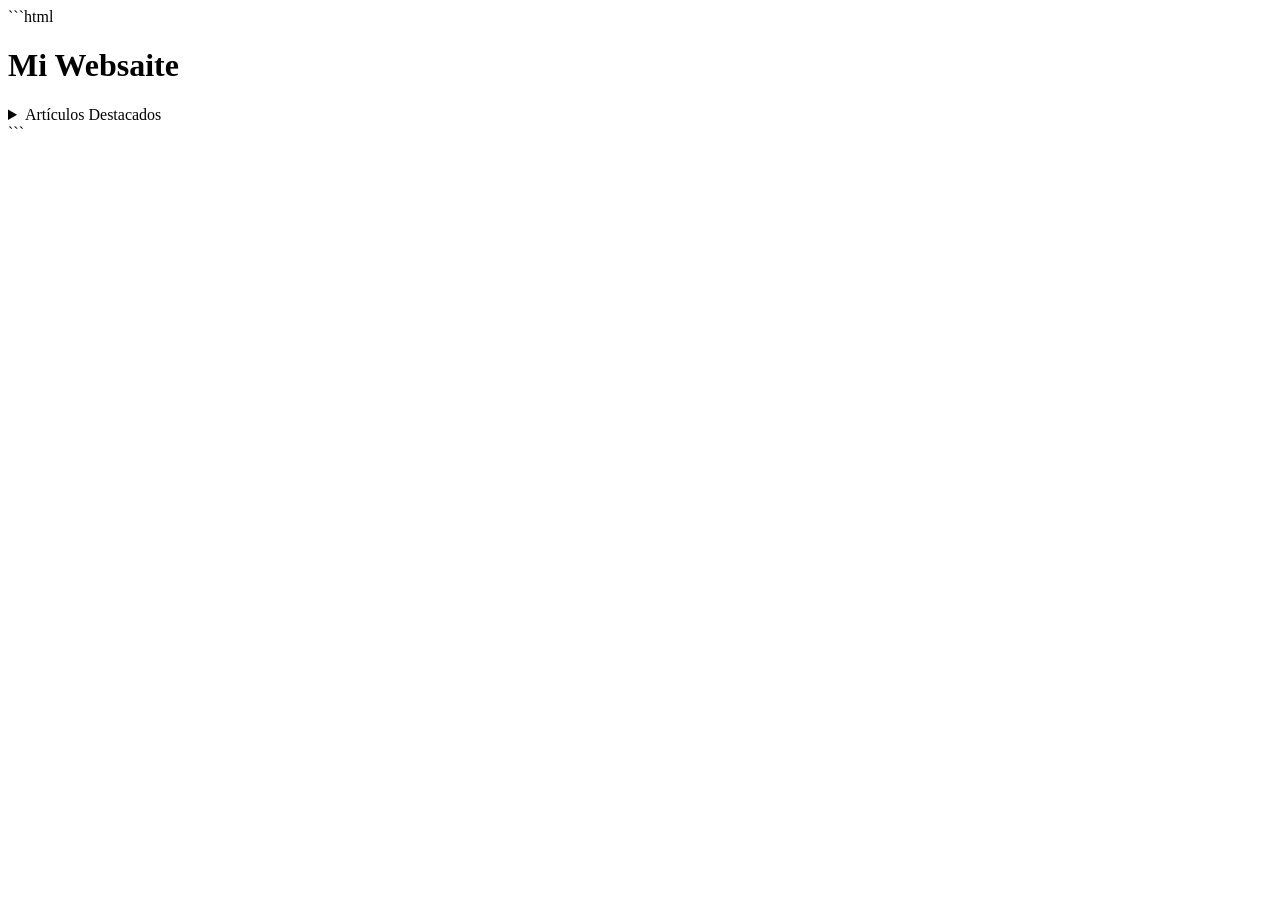
<file: index.html>
```html
<!DOCTYPE html>
<html>
    <head>
        <title>Mi Blog</title>
        <link rel="stylesheet" href="style.css">
    </head>
    <body>
        <header>
            <h1>Mi Websaite</h1>
        </header>

        <section>
            <details>
                <summary>Artículos Destacados</summary></p>
                <article class="post">
                    <h3>Mi Primer Artículo</h3>
                    <small>Publicado el 1 de Enero de 2024</small>
                    <p>Lorem ipsum dolor sit amet consectetur, adipisicing elit. Ipsam quia laborum nihil adipisci recusandae quos eum modi architecto aliquid maiores consequatur consectetur fuga non nesciunt in impedit, itaque, natus asperiores!</p>
                    <a href="post.html">Read more</a>
                </article>
                <article class="post">
                    <h3>Mi segundp Artículo</h3>
                    <small>Publicado el 1 de Enero de 2024</small>
                    <p>Lorem ipsum dolor sit amet consectetur, adipisicing elit. Ipsam quia laborum nihil adipisci recusandae quos eum modi architecto aliquid maiores consequatur consectetur fuga non nesciunt in impedit, itaque, natus asperiores!</p>
                    <a href="post.html">Read more</a>
                </article>
                <article class="post">
                    <h3>Mi tercer Artículo</h3>
                    <small>Publicado el 1 de Enero de 2024</small>
                    <p>Lorem ipsum dolor sit amet consectetur, adipisicing elit. Ipsam quia laborum nihil adipisci recusandae quos eum modi architecto aliquid maiores consequatur consectetur fuga non nesciunt in impedit, itaque, natus asperiores!</p>
                    <a href="post.html">Read more</a>
                </article>
            </details>
        </section>
    </body>
</html>
```
</file>
<file: style.css>
.high {
    background-color: #ff4444;
    color: white;
}

.medium {
    background-color: #ffaa00;
    color: white;
}

.low {
    background-color: #44bb44;
    color: white;
}
</file>
